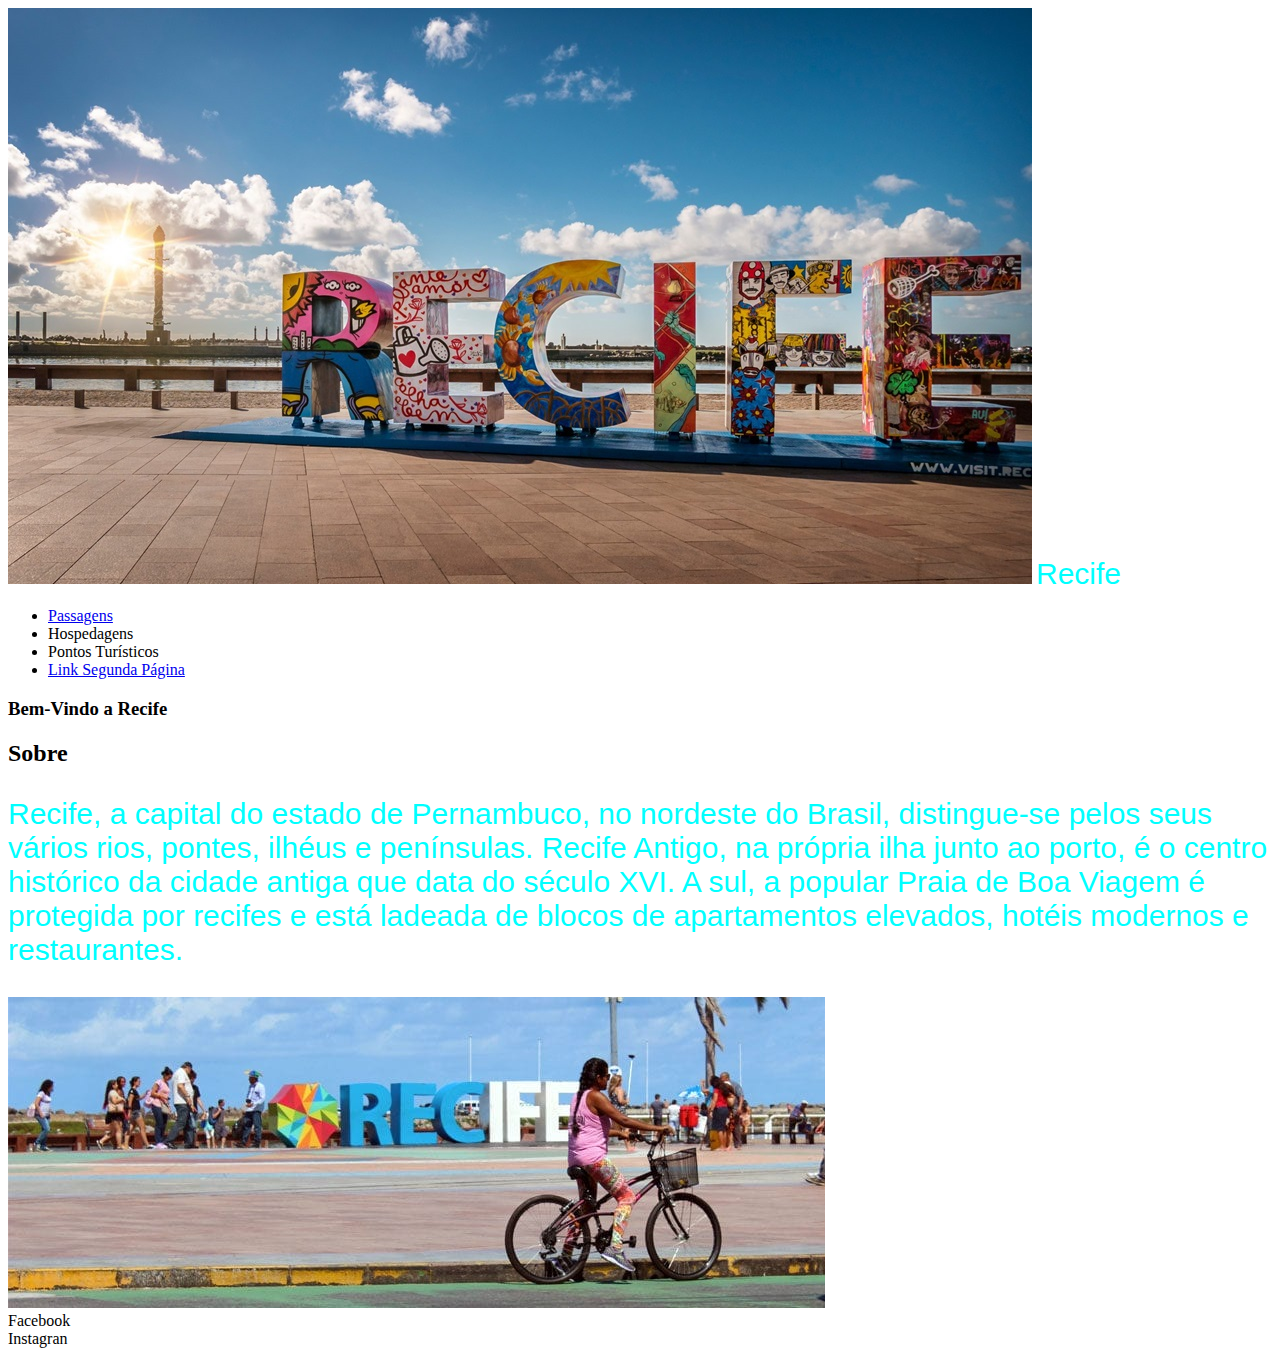
<file: index.html>
<!DOCTYPE html>
<html lang="en">
<head>
    <meta charset="UTF-8">
    <meta name="viewport" content="width=device-width, initial-scale=1.0">
    <title>Meu Primeiro HTML</title>
    <link href="./Estilos/styles.css" rel="stylesheet"/>
</head>
<body>
    <header>
        <img src="./img/recife.jpg" alt="Logotipo de Recife">

        <span>
            Recife
        </span>
        <nav>
            <ul>
                <li><a href="passagens.html">Passagens</a></li>
                <li>Hospedagens</li>
                <li>Pontos Turísticos</li>
                <li><a href="marcoZero.html">Link Segunda Página</a></li>
            </ul>
        </nav>
    </header>
    <main>
        <h3>Bem-Vindo a Recife</h3>
        <h2>Sobre</h2>
        <p>
            Recife, a capital do estado de Pernambuco, no nordeste do Brasil, distingue-se pelos seus vários rios, pontes, ilhéus e penínsulas. 
            Recife Antigo, na própria ilha junto ao porto, é o centro histórico da cidade antiga que data do século XVI. 
            A sul, a popular Praia de Boa Viagem é protegida por recifes e está ladeada de blocos de apartamentos elevados, hotéis modernos e restaurantes.
        </p>
    </main>
    <footer>
        <img src="./img/recife-rodape.jpg" alt="Logo do Rodapé Recife">
        <li>Facebook</li>
        <li>Instagran</li>

    </footer>
</body>
</html>
</file>
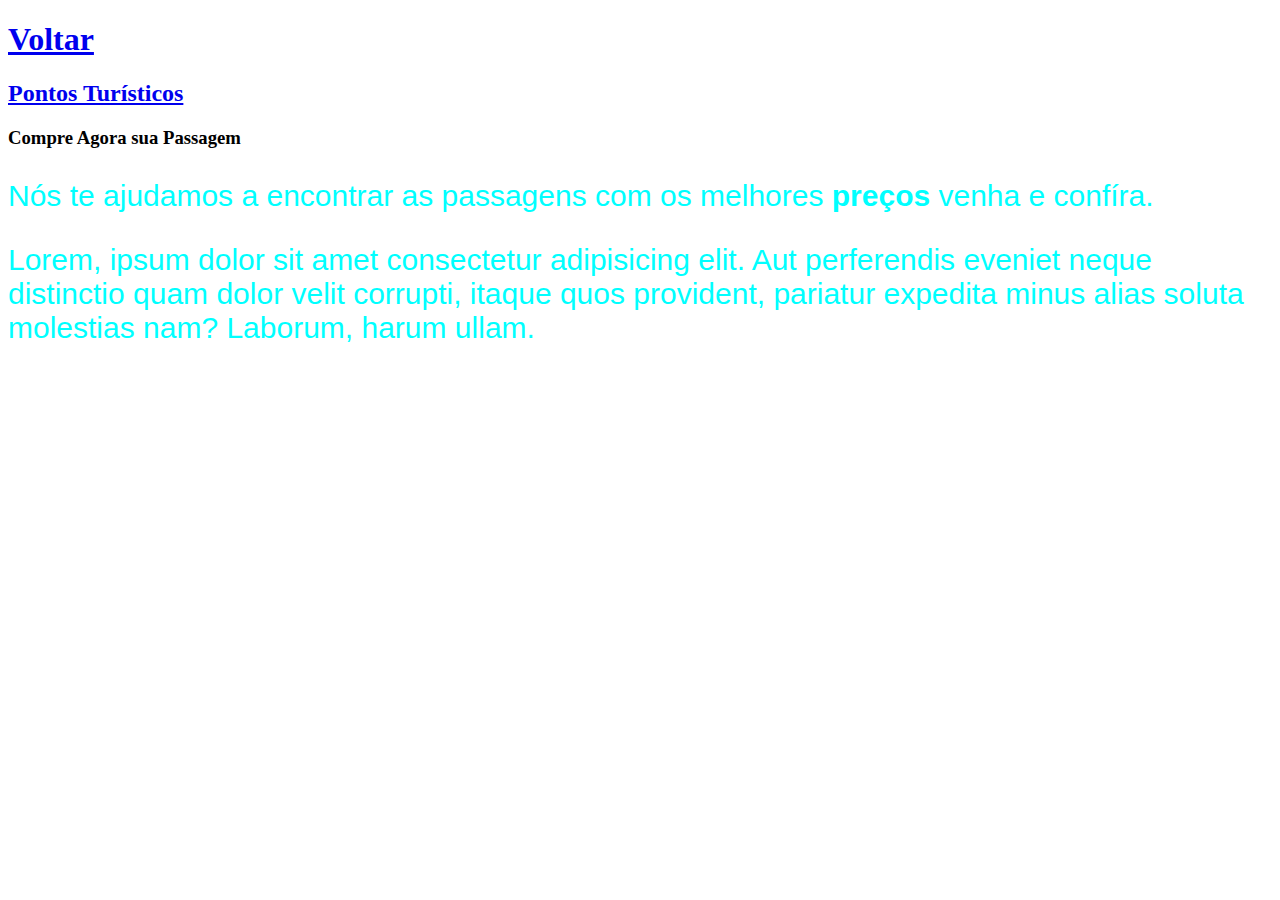
<file: passagens.html>
<!DOCTYPE html>
<html lang="en">
<head>
    <meta charset="UTF-8">
    <meta name="viewport" content="width=device-width, initial-scale=1.0">
    <title>Passagens</title>
    <link href="./Estilos/styles.css" rel="stylesheet"/>
</head>
<body>
    <main>
        <h1><a href="./index.html">Voltar</a></h1>
        <h2><a href="./marcoZero.html">Pontos Turísticos</a></h2>
        <h3>Compre Agora sua Passagem</h3>
        <section>
            <p>Nós te ajudamos a encontrar as passagens com os melhores 
                <strong>preços</strong> venha e confíra.
            </p>
            <p>Lorem, ipsum dolor sit amet consectetur adipisicing elit. 
                Aut perferendis eveniet neque distinctio quam dolor velit corrupti, itaque quos provident, pariatur expedita minus alias soluta molestias nam? Laborum, harum ullam.
            </p>
        </section>
    </main>
    
</body>
</html>
</file>
<file: Estilos/styles.css>
p, span {
    font-family: sans-serif;
    color: aqua;
    font-size: 30px;
}
</file>
